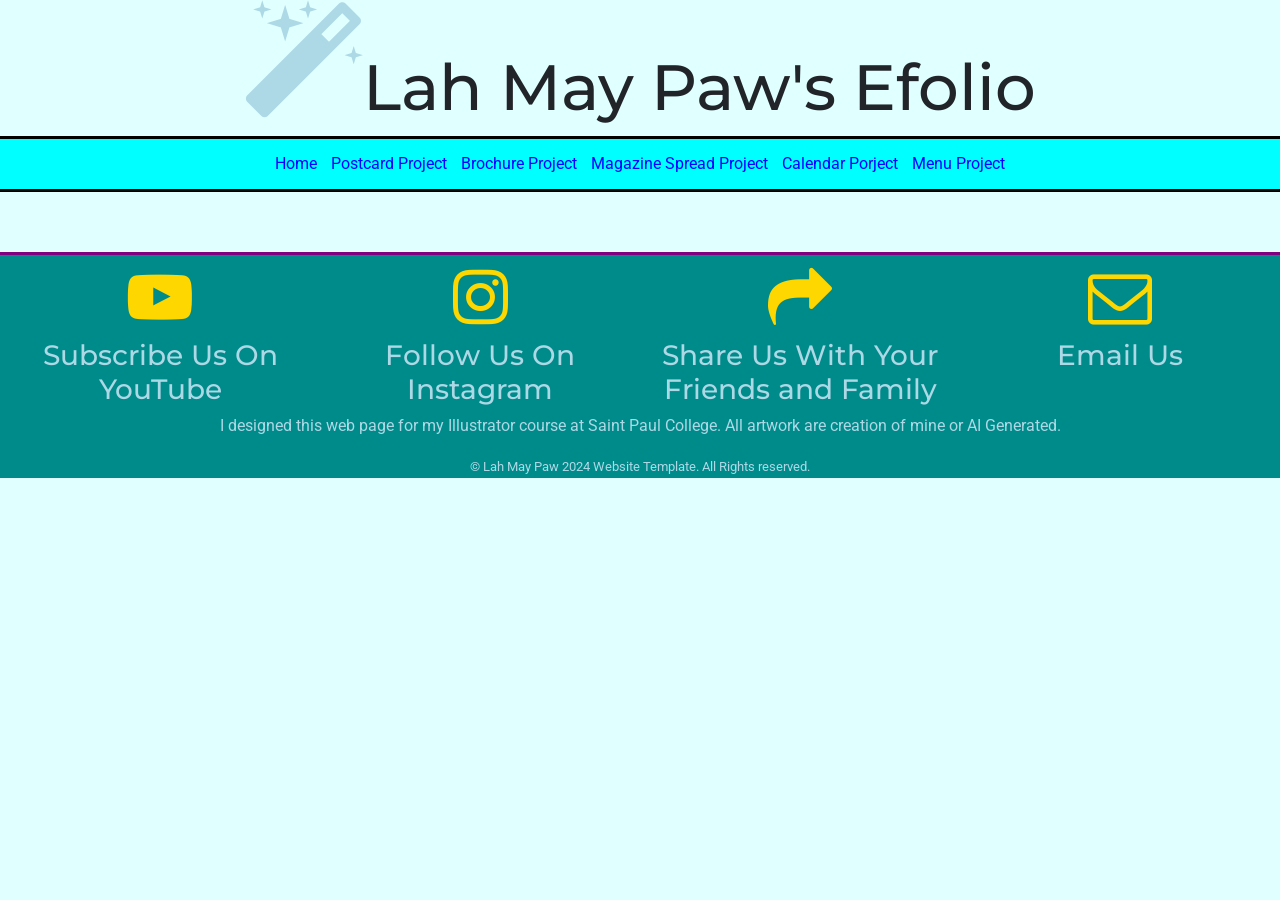
<file: index.html>
<!DOCTYPE html>
<html lang="en">
<head>
	<meta charset="utf-8">
	<meta name="viewport" content="width=device-width", initial-scale=1, minimum-scale=1 />
	<meta name="description" content="View the cutest of puppies photos">
	<title>Efolio</title>
	<link rel="stylesheet" href="https://cdn.jsdelivr.net/npm/bootstrap@4.6.1/dist/css/bootstrap.min.css">
	<link rel="stylesheet" href="https://cdnjs.cloudflare.com/ajax/libs/font-awesome/4.7.0/css/font-awesome.min.css">
	<link rel="stylesheet" href="style.css">
</head>
<body>
	<header>
		<h1><i class="fa fa-magic" aria-hidden="true"></i>Lah May Paw's Efolio</h1>
	</header>

	<nav>
		<ul>
			<li><a href="index.html">Home</a></li>
			<li><a href="projects\project1.html">Postcard Project</a></li>
			<li><a href="projects\project2.html">Brochure Project</a></li>
			<li><a href="projects\project3.html">Magazine Spread Project</a></li>
			<li><a href="projects\project4.html">Calendar Porject</a></li>
			<li><a href="projects\project5.html">Menu Project</a></li>
		</ul>
	</nav>

	<main>
		
	</main>	
	<footer>
		<div class="container-fluid">
			<div class="row">
				<div class="col-sm-3">
					<i class="fa fa-youtube-play" aria-hidden="true"></i>

					<h3>Subscribe Us On YouTube</h3>
				</div>

				<div class="col-sm-3">
					<i class="fa fa-instagram" aria-hidden="true"></i>

					<h3>Follow Us On Instagram</h3>
				</div>

				<div class="col-sm-3">
					<i class="fa fa-share" aria-hidden="true"></i>

					<h3>Share Us With Your Friends and Family</h3>
				</div>
				
				<div class="col-sm-3">
					<i class="fa fa-envelope-o" aria-hidden="true"></i>

					<h3>Email Us</h3>
				</div>
			</div>

			<div class="row">
				<div class="col-sm-12">
					<p>I designed this web page for my Illustrator course at Saint Paul College. All artwork are creation of mine or AI Generated.</p>

					<small>&copy; Lah May Paw 2024 Website Template. All Rights reserved.</small>
				</div>
			</div>
		</div>
	</footer>
	<script src="https://cdn.jsdelivr.net/npm/jquery@3.6.0/dist/jquery.slim.min.js"></script>
	<script src="https://cdn.jsdelivr.net/npm/popper.js@1.16.1/dist/umd/popper.min.js"></script>
	<script src="https://cdn.jsdelivr.net/npm/bootstrap@4.6.1/dist/js/bootstrap.bundle.min.js"></script>
</body>	
</html>
</file>
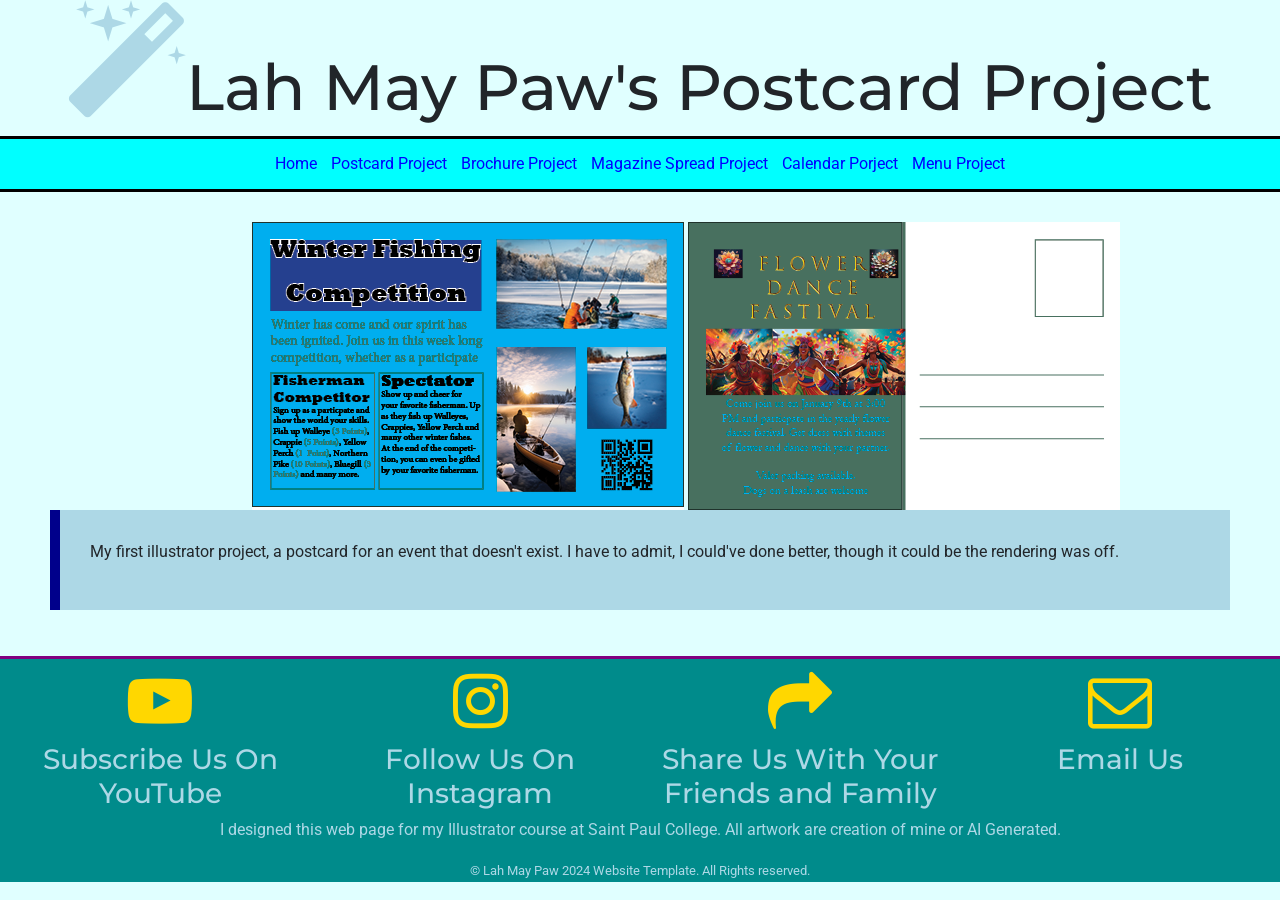
<file: projects/project1.html>
<!DOCTYPE html>
<html lang="en">
<head>
	<meta charset="utf-8">
	<meta name="viewport" content="width=device-width", initial-scale=1, minimum-scale=1 />
	<meta name="description" content="View the cutest of puppies photos">
	<title>Efolio</title>
	<link rel="stylesheet" href="https://cdn.jsdelivr.net/npm/bootstrap@4.6.1/dist/css/bootstrap.min.css">
	<link rel="stylesheet" href="https://cdnjs.cloudflare.com/ajax/libs/font-awesome/4.7.0/css/font-awesome.min.css">
	<link rel="stylesheet" href="style.css">
</head>
<body>
	<header>
		<h1><i class="fa fa-magic" aria-hidden="true"></i>Lah May Paw's Postcard Project</h1>
	</header>

	<nav>
		<ul>
			<li><a href="..\index.html">Home</a></li>
			<li><a href="project1.html">Postcard Project</a></li>
			<li><a href="project2.html">Brochure Project</a></li>
			<li><a href="project3.html">Magazine Spread Project</a></li>
			<li><a href="project4.html">Calendar Porject</a></li>
			<li><a href="project5.html">Menu Project</a></li>
		</ul>
	</nav>
	<main>
		<div class="row">
			<div class="col-sm-2">
			</div>

			<div class="col-sm-10">
				<img src="..\images/lpaw-project1.png" alt="">
				<img src="..\images/lpaw-project2.png" alt="">
			</div>
		</div>

		<div class="row">
			<div class="col-sm-12">
				<blockquote>
					<p>My first illustrator project, a postcard for an event that doesn't exist. I have to admit, I could've done better, though it could be the rendering was off.</p>
				</blockquote>
			</div>
		</div>
	</main>	
	<footer>
		<div class="container-fluid">
			<div class="row">
				<div class="col-sm-3">
					<i class="fa fa-youtube-play" aria-hidden="true"></i>

					<h3>Subscribe Us On YouTube</h3>
				</div>

				<div class="col-sm-3">
					<i class="fa fa-instagram" aria-hidden="true"></i>

					<h3>Follow Us On Instagram</h3>
				</div>

				<div class="col-sm-3">
					<i class="fa fa-share" aria-hidden="true"></i>

					<h3>Share Us With Your Friends and Family</h3>
				</div>
				
				<div class="col-sm-3">
					<i class="fa fa-envelope-o" aria-hidden="true"></i>

					<h3>Email Us</h3>
				</div>
			</div>

			<div class="row">
				<div class="col-sm-12">
					<p>I designed this web page for my Illustrator course at Saint Paul College. All artwork are creation of mine or AI Generated.</p>

					<small>&copy; Lah May Paw 2024 Website Template. All Rights reserved.</small>
				</div>
			</div>
		</div>
	</footer>
	<script src="https://cdn.jsdelivr.net/npm/jquery@3.6.0/dist/jquery.slim.min.js"></script>
	<script src="https://cdn.jsdelivr.net/npm/popper.js@1.16.1/dist/umd/popper.min.js"></script>
	<script src="https://cdn.jsdelivr.net/npm/bootstrap@4.6.1/dist/js/bootstrap.bundle.min.js"></script>
</body>	
</html>
</file>
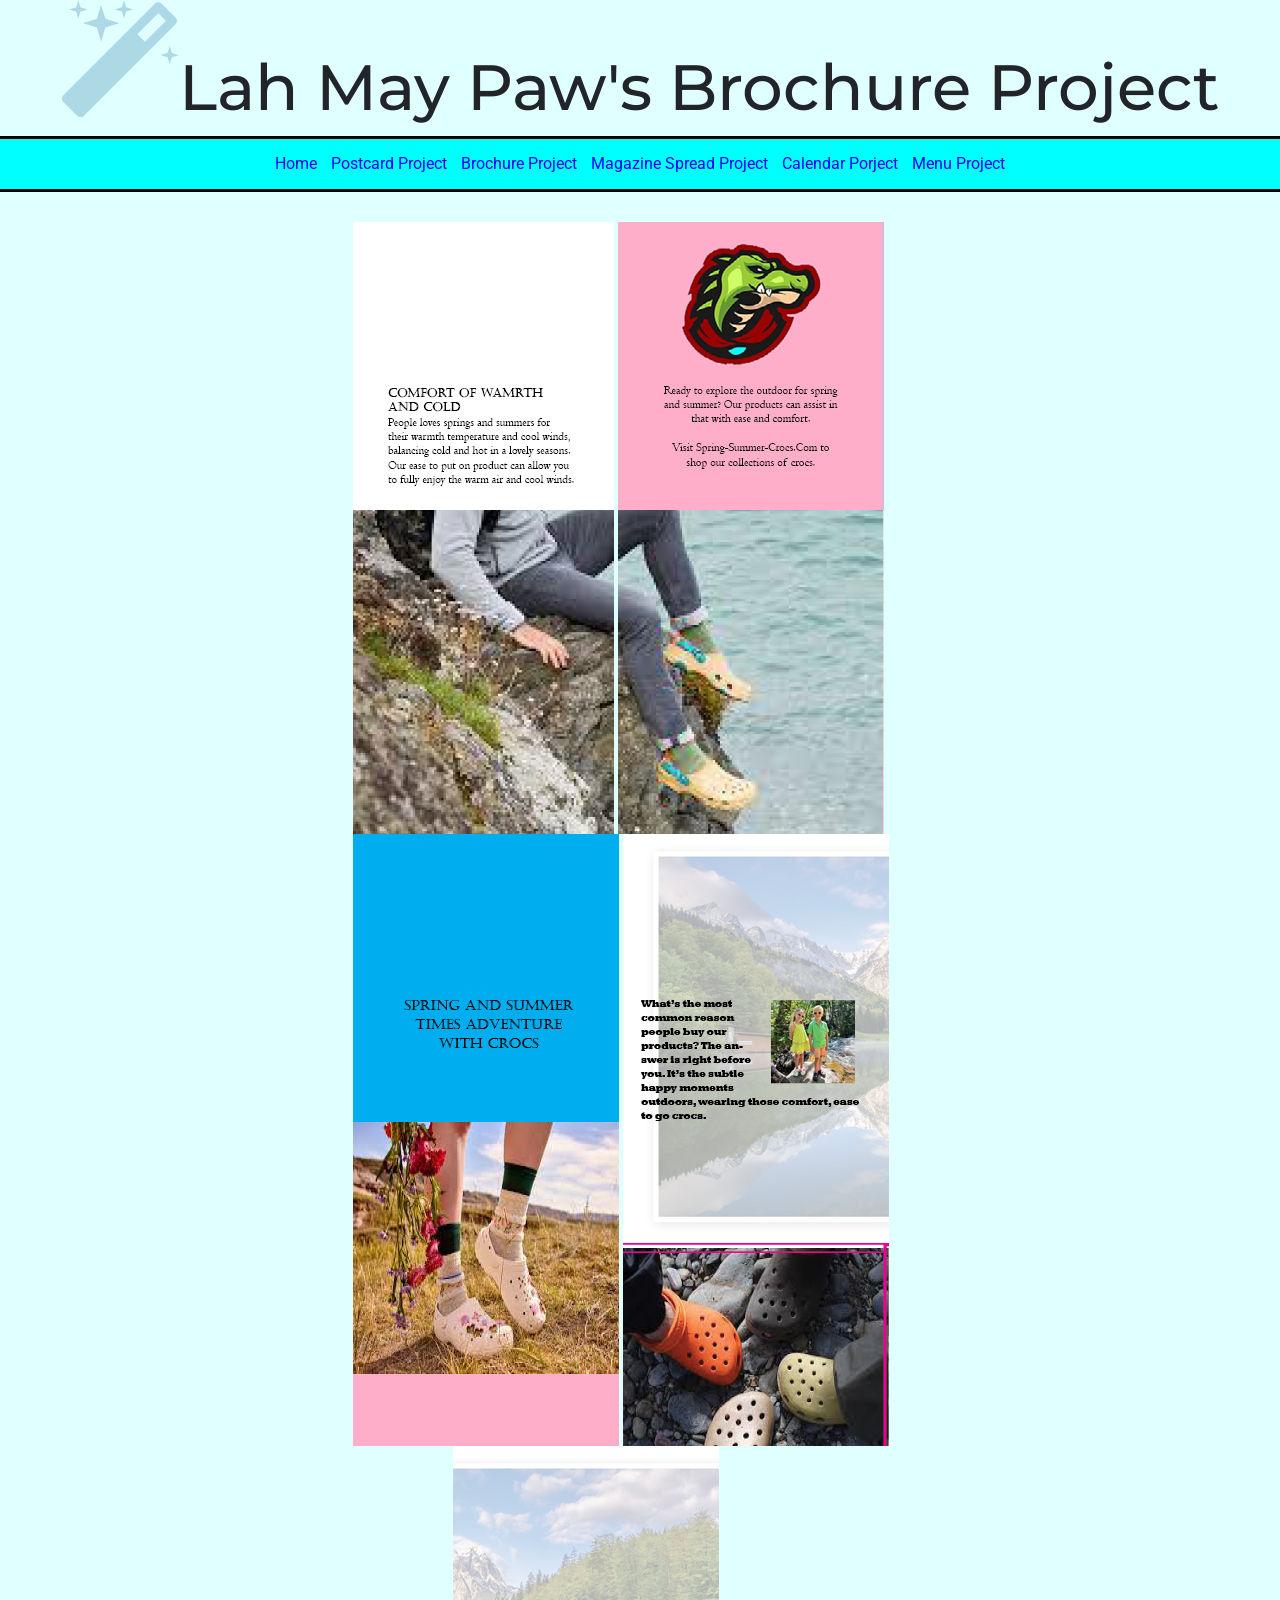
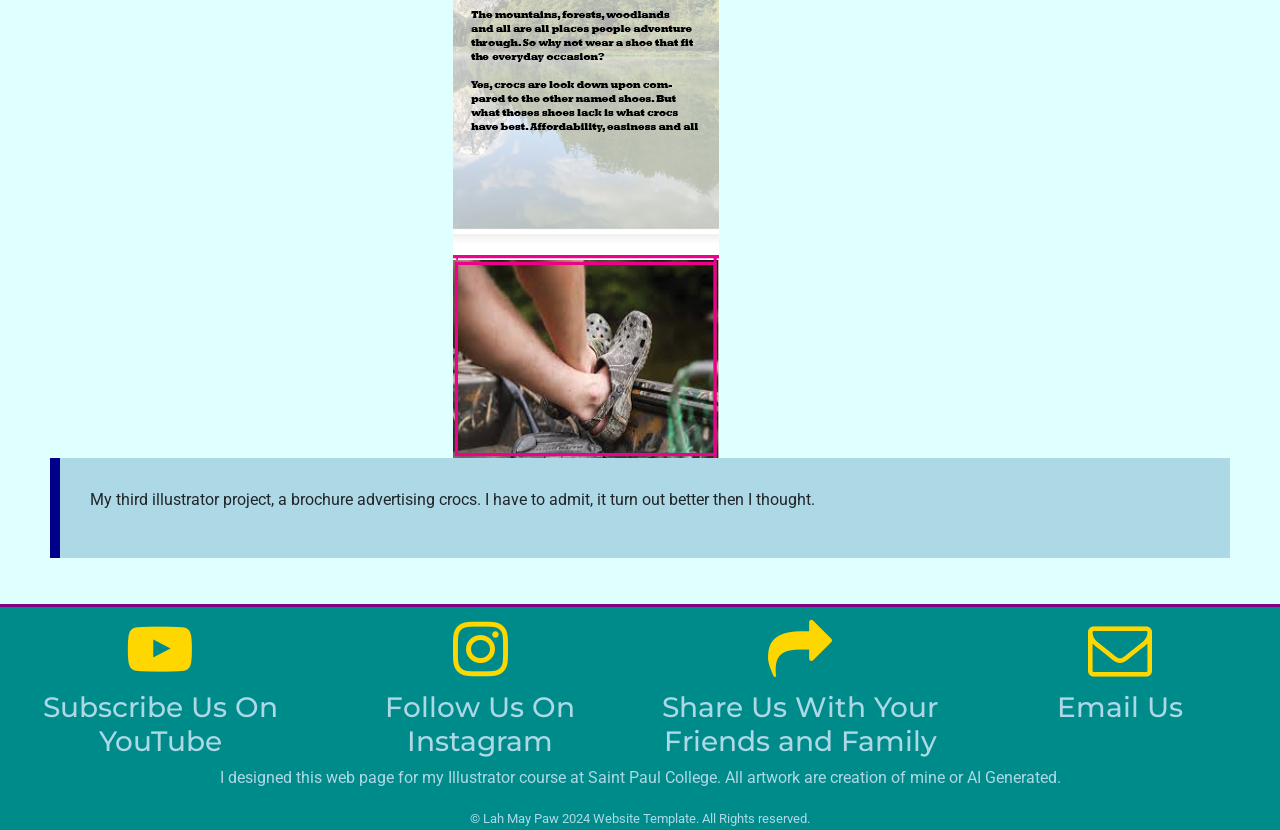
<file: projects/project2.html>
<!DOCTYPE html>
<html lang="en">
<head>
	<meta charset="utf-8">
	<meta name="viewport" content="width=device-width", initial-scale=1, minimum-scale=1 />
	<meta name="description" content="View the cutest of puppies photos">
	<title>Efolio</title>
	<link rel="stylesheet" href="https://cdn.jsdelivr.net/npm/bootstrap@4.6.1/dist/css/bootstrap.min.css">
	<link rel="stylesheet" href="https://cdnjs.cloudflare.com/ajax/libs/font-awesome/4.7.0/css/font-awesome.min.css">
	<link rel="stylesheet" href="style.css">
</head>
<body>
	<header>
		<h1><i class="fa fa-magic" aria-hidden="true"></i>Lah May Paw's Brochure Project</h1>
	</header>

	<nav>
		<ul>
			<li><a href="..\index.html">Home</a></li>
			<li><a href="project1.html">Postcard Project</a></li>
			<li><a href="project2.html">Brochure Project</a></li>
			<li><a href="project3.html">Magazine Spread Project</a></li>
			<li><a href="project4.html">Calendar Porject</a></li>
			<li><a href="project5.html">Menu Project</a></li>
		</ul>
	</nav>
	<main>
		<div class="row">
			<div class="col-sm-3">
			</div>

			<div class="col-sm-8">
				<img src="..\images/lpaw-crocs-brochure.png" alt="">
				<img src="..\images/lpaw-crocs-brochure2.png" alt="">
			</div>

			<div class="col-sm-1">
			</div>
		</div>

		<div class="row">
			<div class="col-sm-3">
			</div>

			<div class="col-sm-8">
				<img src="..\images/lpaw-crocs-brochure3.png" alt="">
				<img src="..\images/lpaw-crocs-brochure4.png" alt="">
			</div>

			<div class="col-sm-1">
			</div>
		</div>

		<div class="row">
			<div class="col-sm-4">
			</div>

			<div class="col-sm-6">
				<img src="..\images/lpaw-crocs-brochure5.png" alt="">
			</div>

			<div class="col-sm-2">
			</div>
		</div>

		<div class="row">
			<div class="col-sm-12">
				<blockquote>
					<p>My third illustrator project, a brochure advertising crocs. I have to admit, it turn out better then I thought.</p>
				</blockquote>
			</div>
		</div>
	</main>	
	<footer>
		<div class="container-fluid">
			<div class="row">
				<div class="col-sm-3">
					<i class="fa fa-youtube-play" aria-hidden="true"></i>

					<h3>Subscribe Us On YouTube</h3>
				</div>

				<div class="col-sm-3">
					<i class="fa fa-instagram" aria-hidden="true"></i>

					<h3>Follow Us On Instagram</h3>
				</div>

				<div class="col-sm-3">
					<i class="fa fa-share" aria-hidden="true"></i>

					<h3>Share Us With Your Friends and Family</h3>
				</div>
				
				<div class="col-sm-3">
					<i class="fa fa-envelope-o" aria-hidden="true"></i>

					<h3>Email Us</h3>
				</div>
			</div>

			<div class="row">
				<div class="col-sm-12">
					<p>I designed this web page for my Illustrator course at Saint Paul College. All artwork are creation of mine or AI Generated.</p>

					<small>&copy; Lah May Paw 2024 Website Template. All Rights reserved.</small>
				</div>
			</div>
		</div>
	</footer>
	<script src="https://cdn.jsdelivr.net/npm/jquery@3.6.0/dist/jquery.slim.min.js"></script>
	<script src="https://cdn.jsdelivr.net/npm/popper.js@1.16.1/dist/umd/popper.min.js"></script>
	<script src="https://cdn.jsdelivr.net/npm/bootstrap@4.6.1/dist/js/bootstrap.bundle.min.js"></script>
</body>	
</html>
</file>
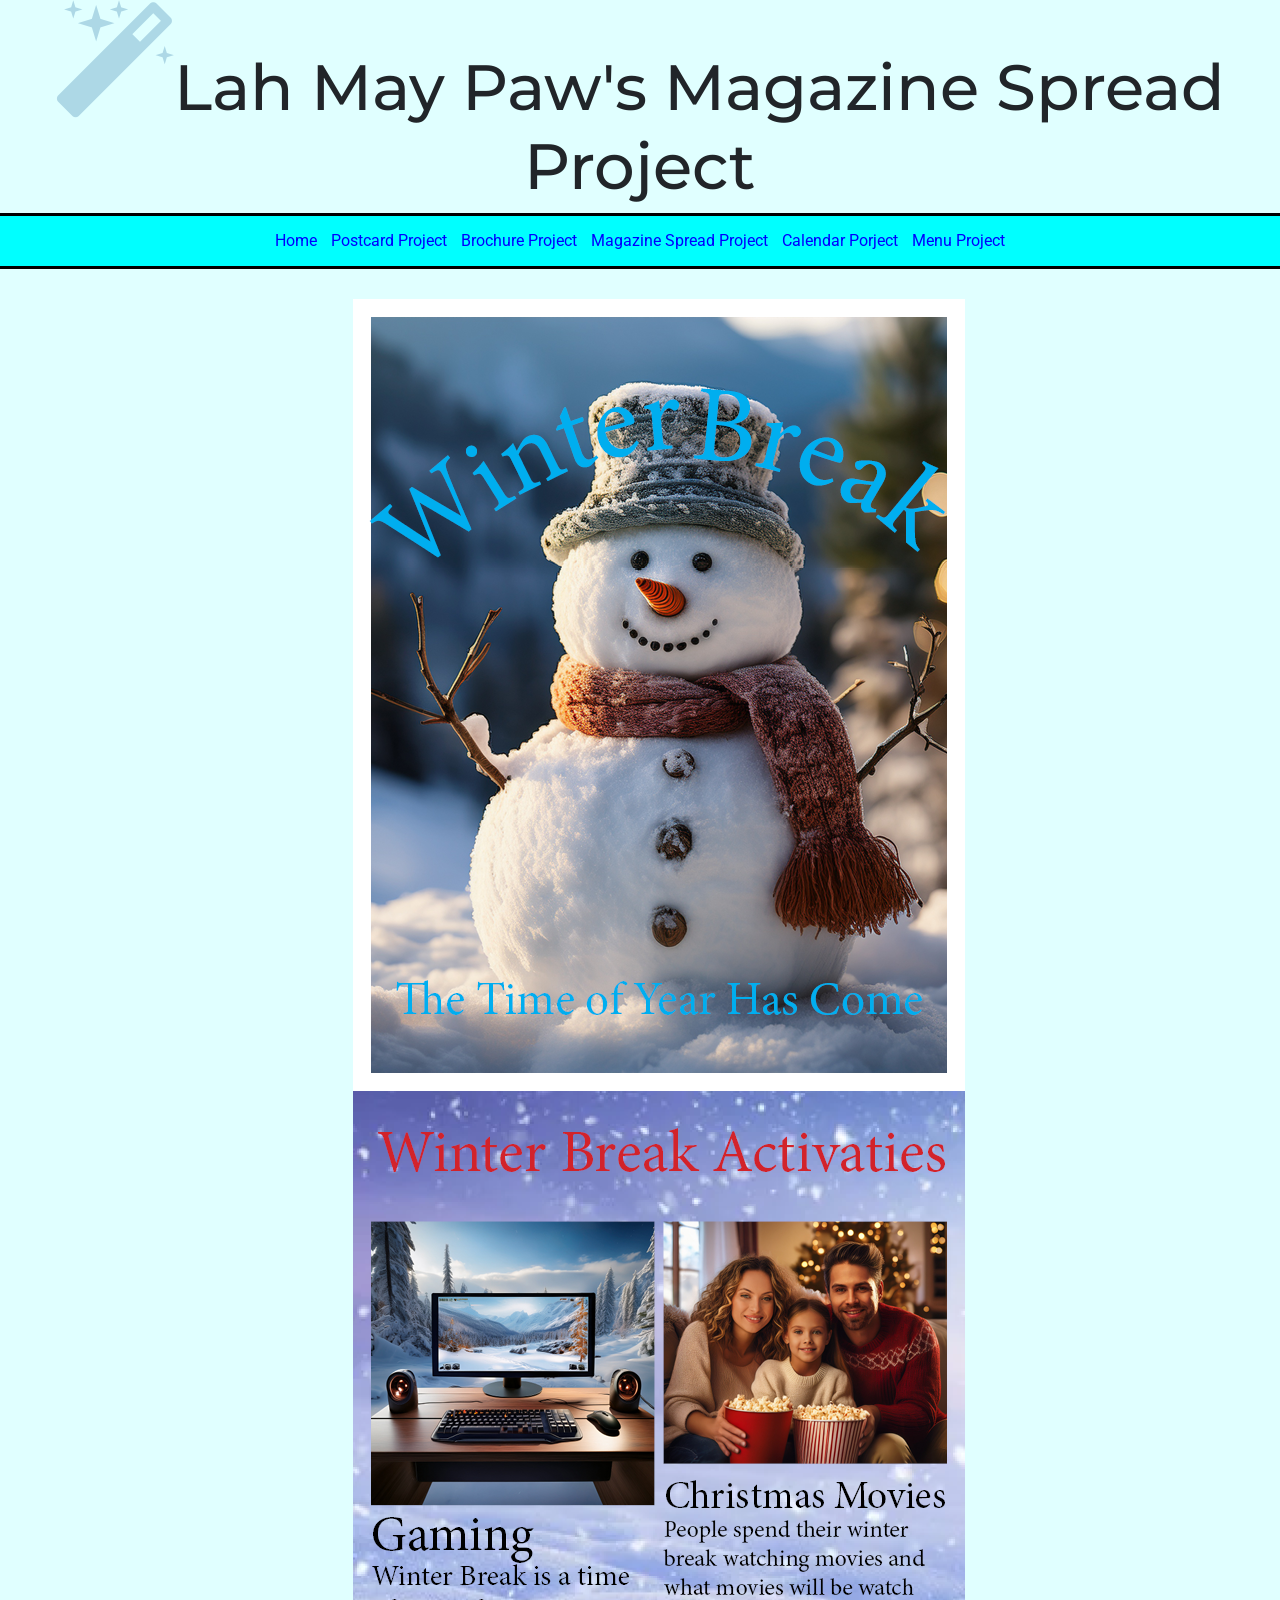
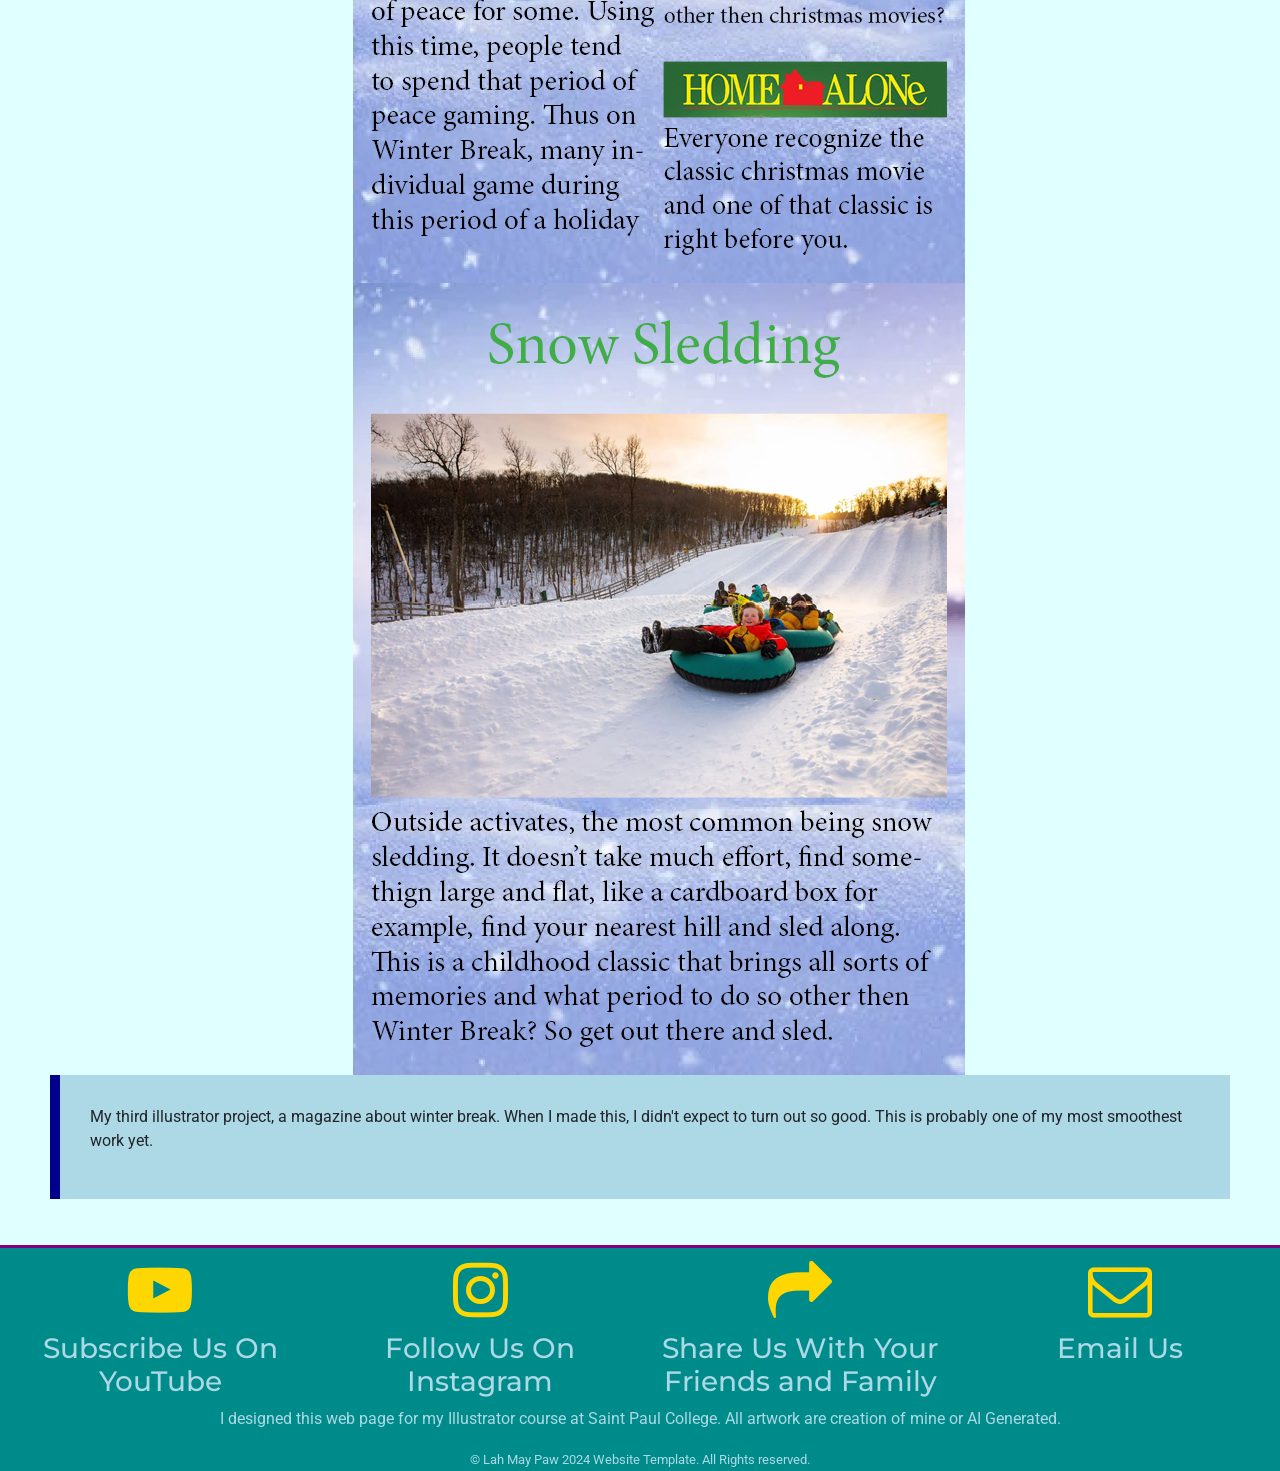
<file: projects/project3.html>
<!DOCTYPE html>
<html lang="en">
<head>
	<meta charset="utf-8">
	<meta name="viewport" content="width=device-width", initial-scale=1, minimum-scale=1 />
	<meta name="description" content="View the cutest of puppies photos">
	<title>Efolio</title>
	<link rel="stylesheet" href="https://cdn.jsdelivr.net/npm/bootstrap@4.6.1/dist/css/bootstrap.min.css">
	<link rel="stylesheet" href="https://cdnjs.cloudflare.com/ajax/libs/font-awesome/4.7.0/css/font-awesome.min.css">
	<link rel="stylesheet" href="style.css">
</head>
<body>
	<header>
		<h1><i class="fa fa-magic" aria-hidden="true"></i>Lah May Paw's Magazine Spread Project</h1>
	</header>

	<nav>
		<ul>
			<li><a href="..\index.html">Home</a></li>
			<li><a href="project1.html">Postcard Project</a></li>
			<li><a href="project2.html">Brochure Project</a></li>
			<li><a href="project3.html">Magazine Spread Project</a></li>
			<li><a href="project4.html">Calendar Porject</a></li>
			<li><a href="project5.html">Menu Project</a></li>
		</ul>
	</nav>
	<main>
		<div class="row">
			<div class="col-sm-3">
			</div>

			<div class="col-sm-9">
				<img src="..\images/lpaw-magazine.png" alt="">
				<img src="..\images/lpaw-magazine2.png" alt="">
				<img src="..\images/lpaw-magazine3.png" alt="">
			</div>
		</div>

		<div class="row">
			<div class="col-sm-12">
				<blockquote>
					<p>My third illustrator project, a magazine about winter break. When I made this, I didn't expect to turn out so good. This is probably one of my most smoothest work yet.</p>
				</blockquote>
			</div>
		</div>
	</main>	
	<footer>
		<div class="container-fluid">
			<div class="row">
				<div class="col-sm-3">
					<i class="fa fa-youtube-play" aria-hidden="true"></i>

					<h3>Subscribe Us On YouTube</h3>
				</div>

				<div class="col-sm-3">
					<i class="fa fa-instagram" aria-hidden="true"></i>

					<h3>Follow Us On Instagram</h3>
				</div>

				<div class="col-sm-3">
					<i class="fa fa-share" aria-hidden="true"></i>

					<h3>Share Us With Your Friends and Family</h3>
				</div>
				
				<div class="col-sm-3">
					<i class="fa fa-envelope-o" aria-hidden="true"></i>

					<h3>Email Us</h3>
				</div>
			</div>

			<div class="row">
				<div class="col-sm-12">
					<p>I designed this web page for my Illustrator course at Saint Paul College. All artwork are creation of mine or AI Generated.</p>

					<small>&copy; Lah May Paw 2024 Website Template. All Rights reserved.</small>
				</div>
			</div>
		</div>
	</footer>
	<script src="https://cdn.jsdelivr.net/npm/jquery@3.6.0/dist/jquery.slim.min.js"></script>
	<script src="https://cdn.jsdelivr.net/npm/popper.js@1.16.1/dist/umd/popper.min.js"></script>
	<script src="https://cdn.jsdelivr.net/npm/bootstrap@4.6.1/dist/js/bootstrap.bundle.min.js"></script>
</body>	
</html>
</file>
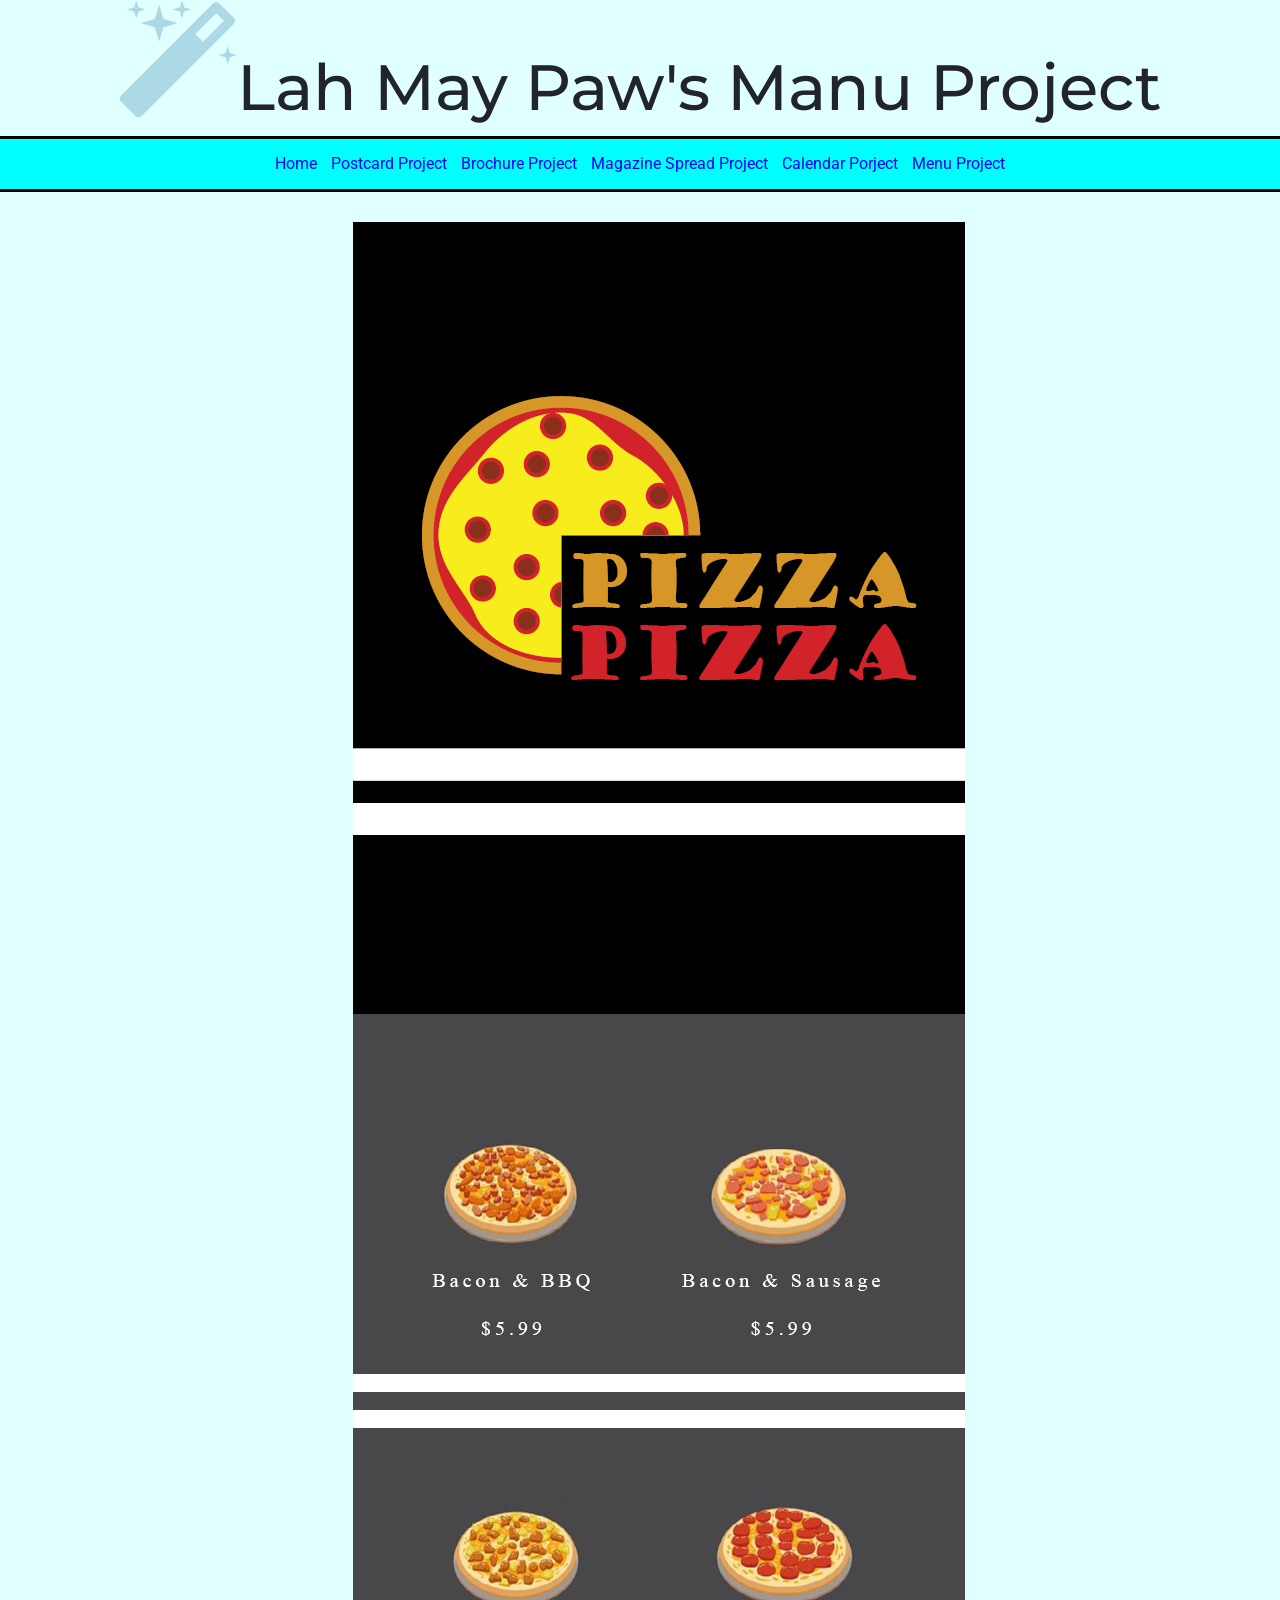
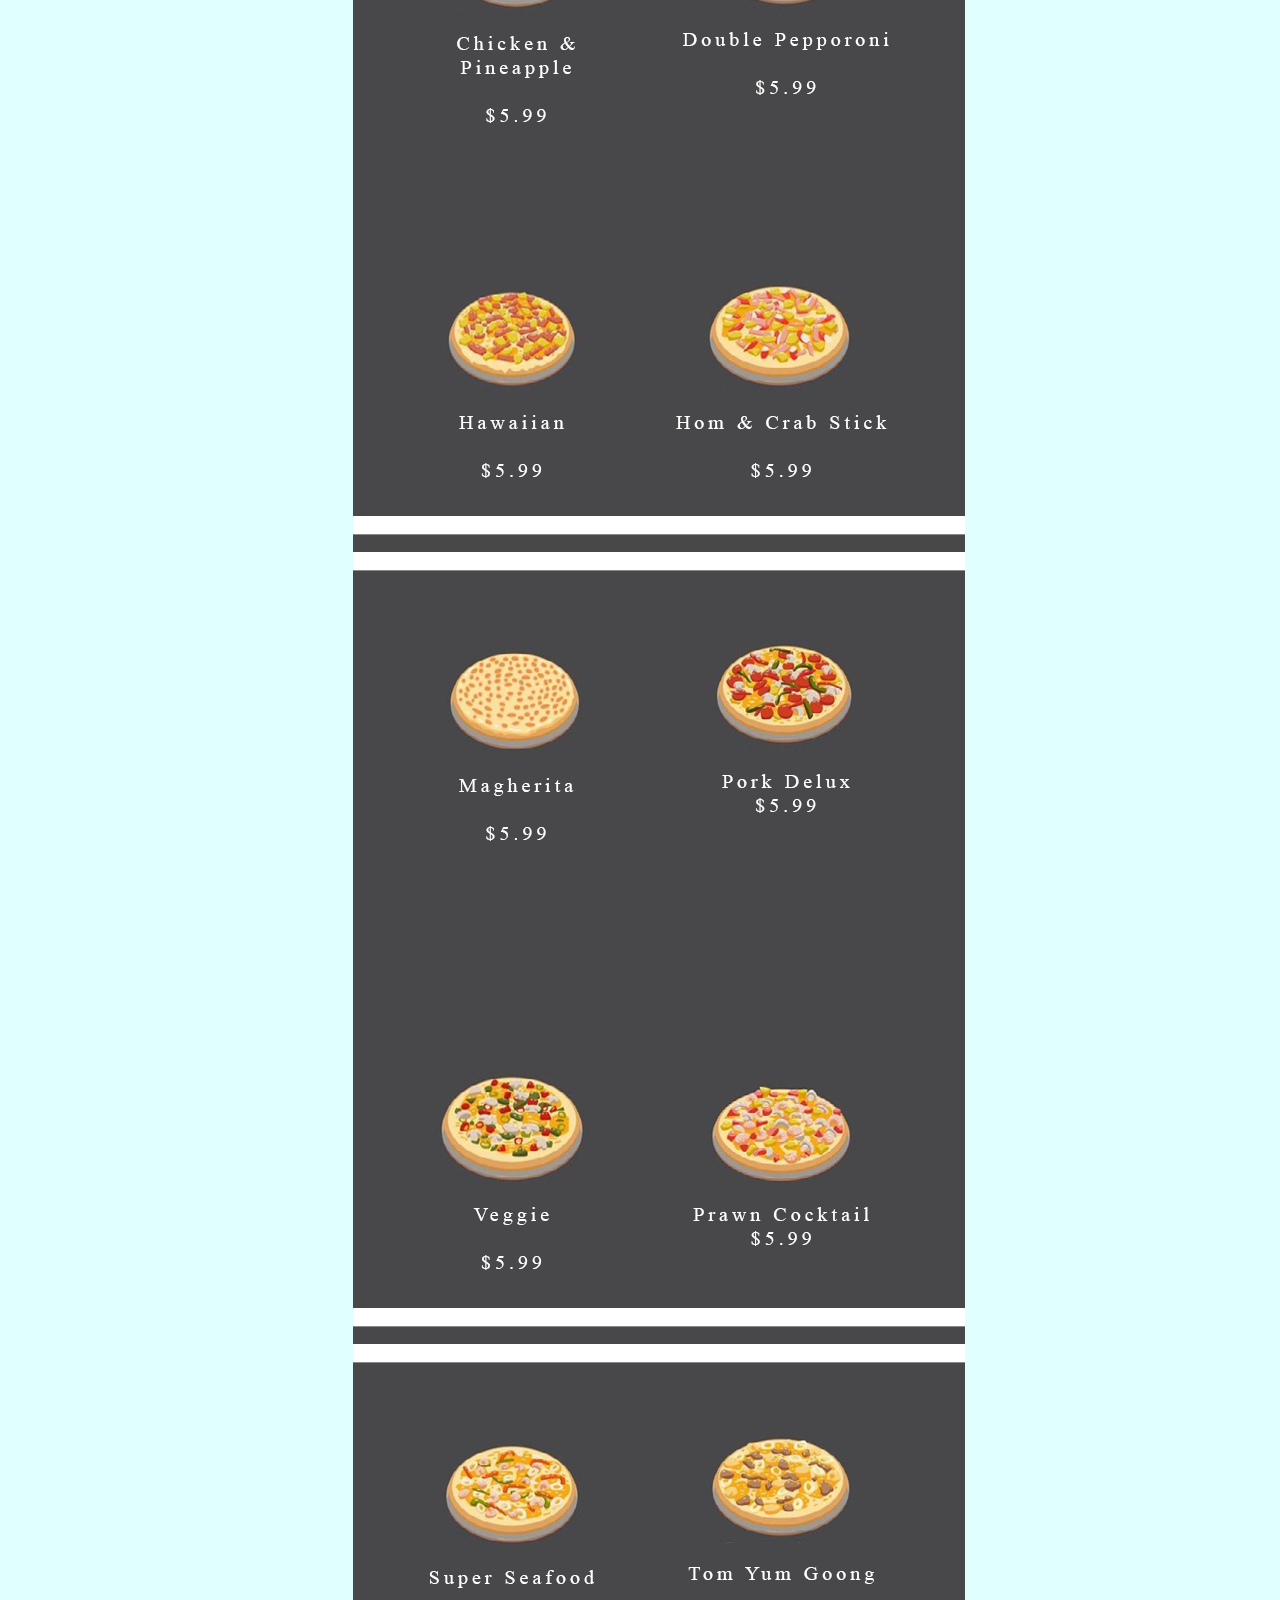
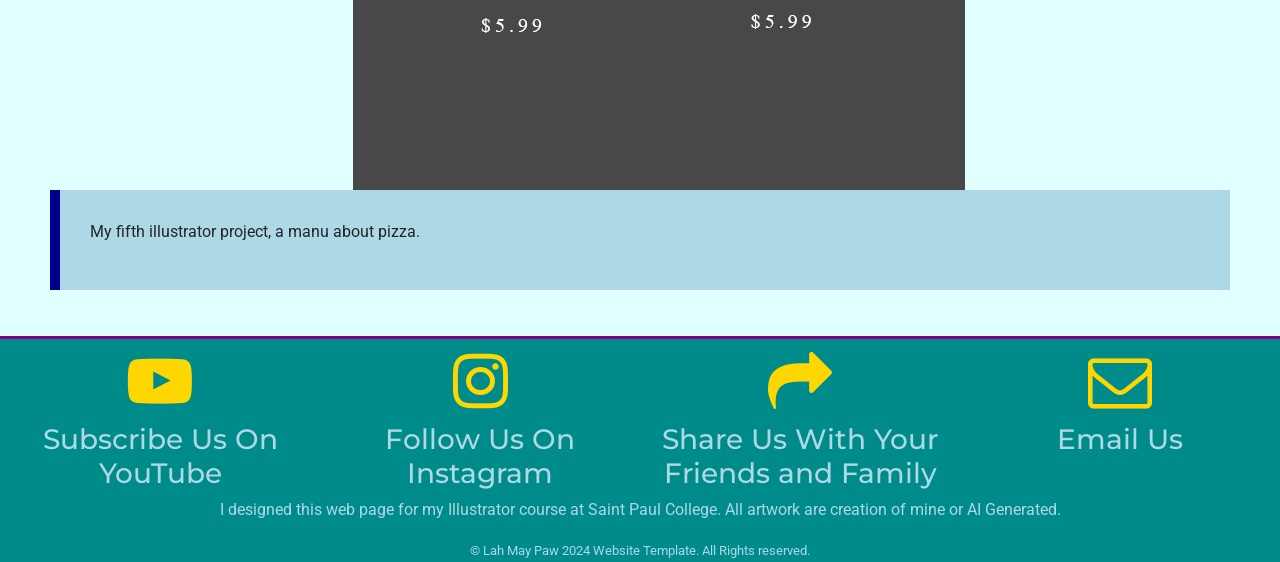
<file: projects/project5.html>
<!DOCTYPE html>
<html lang="en">
<head>
	<meta charset="utf-8">
	<meta name="viewport" content="width=device-width", initial-scale=1, minimum-scale=1 />
	<meta name="description" content="View the cutest of puppies photos">
	<title>Efolio</title>
	<link rel="stylesheet" href="https://cdn.jsdelivr.net/npm/bootstrap@4.6.1/dist/css/bootstrap.min.css">
	<link rel="stylesheet" href="https://cdnjs.cloudflare.com/ajax/libs/font-awesome/4.7.0/css/font-awesome.min.css">
	<link rel="stylesheet" href="style.css">
</head>
<body>
	<header>
		<h1><i class="fa fa-magic" aria-hidden="true"></i>Lah May Paw's Manu Project</h1>
	</header>

	<nav>
		<ul>
			<li><a href="..\index.html">Home</a></li>
			<li><a href="project1.html">Postcard Project</a></li>
			<li><a href="project2.html">Brochure Project</a></li>
			<li><a href="project3.html">Magazine Spread Project</a></li>
			<li><a href="project4.html">Calendar Porject</a></li>
			<li><a href="project5.html">Menu Project</a></li>
		</ul>
	</nav>
	<main>
		<div class="row">
			<div class="col-sm-3">
			</div>

			<div class="col-sm-9">
				<img src="..\images/lpaw-manu.png" alt="">
				<img src="..\images/lpaw-manu2.png" alt="">
				<img src="..\images/lpaw-manu3.png" alt="">
				<img src="..\images/lpaw-manu4.png" alt="">
			</div>
		</div>

		<div class="row">
			<div class="col-sm-12">
				<blockquote>
					<p>My fifth illustrator project, a manu about pizza.</p>
				</blockquote>
			</div>
		</div>
	</main>	
	<footer>
		<div class="container-fluid">
			<div class="row">
				<div class="col-sm-3">
					<i class="fa fa-youtube-play" aria-hidden="true"></i>

					<h3>Subscribe Us On YouTube</h3>
				</div>

				<div class="col-sm-3">
					<i class="fa fa-instagram" aria-hidden="true"></i>

					<h3>Follow Us On Instagram</h3>
				</div>

				<div class="col-sm-3">
					<i class="fa fa-share" aria-hidden="true"></i>

					<h3>Share Us With Your Friends and Family</h3>
				</div>
				
				<div class="col-sm-3">
					<i class="fa fa-envelope-o" aria-hidden="true"></i>

					<h3>Email Us</h3>
				</div>
			</div>

			<div class="row">
				<div class="col-sm-12">
					<p>I designed this web page for my Illustrator course at Saint Paul College. All artwork are creation of mine or AI Generated.</p>

					<small>&copy; Lah May Paw 2024 Website Template. All Rights reserved.</small>
				</div>
			</div>
		</div>
	</footer>
	<script src="https://cdn.jsdelivr.net/npm/jquery@3.6.0/dist/jquery.slim.min.js"></script>
	<script src="https://cdn.jsdelivr.net/npm/popper.js@1.16.1/dist/umd/popper.min.js"></script>
	<script src="https://cdn.jsdelivr.net/npm/bootstrap@4.6.1/dist/js/bootstrap.bundle.min.js"></script>
</body>	
</html>
</file>
<file: style.css>
@import url('https://fonts.googleapis.com/css2?family=Montserrat:ital,wght@0,100..900;1,100..900&family=Roboto:ital,wght@0,100..900;1,100..900&display=swap" rel="stylesheet');

body{
	font-family: 'Roboto', serif;
	margin: 0;
	background-color: lightcyan;
}

/* Website Links except the nav */
a:link{
	color: forestgreen;
}

a:visited{
	color: blue;
}

a:hover{
	color: yellow;
}

a:active{
	color: red;
}

header{
	text-align: center;
}

nav{
	background-color: cyan;
	border-top: 3px solid black;
	border-bottom: 3px solid black;
	padding: 5px;
}

/* Navigation */
nav ul{
	list-style-type: none;
	text-align: center;
	margin: 8px 0;
	padding: 0;
}

nav li{
	display: inline;
	padding: 5px;
}

nav a{
	text-decoration: none;
}

nav a:link{
	color: blue;
}

nav a:visited{
	color: blue;
}

nav a:hover{
	color: white;
}

nav a:active{
	color: darkred;
}

/* Main*/
main{
	max-width: 1200px;
	margin: 20px auto;
	padding: 10px;
}


/* Footer */
footer{
	background-color: darkcyan;
	color: lightblue;
	border-top: purple 3px solid;
	text-align: center;
}

h1, h2, h3{
	font-family: 'Montserrat', serif;
}

.fa{
	font-size: 2em;
	color: lightblue;
}

blockquote{
	background-color: lightblue;
	border-left: 10px solid darkblue;
	padding: 30px;
}

footer .fa{
	font-size: 4em;
	color: gold;
	padding: 10px;
}

/*CSS without a media query--applies to all sizes unless overridden*/
h1{
	font-size: 4em;
}

/* CSS Adjustments for Tablets */
@media only screen and (max-width: 1024px) {
	h1{
		font-size: 1.8em;
	}

	img{
		display: block;
		margin: 0 auto;
	}
}

/* CSS Adjustments for Smartphones */
@media only screen and (max-width: 768px) {
	h1{
		font-size: 1.5em;
	}

	img{
		display: block;
		margin: 0 auto;
	}
}
</file>
<file: projects/style.css>
@import url('https://fonts.googleapis.com/css2?family=Montserrat:ital,wght@0,100..900;1,100..900&family=Roboto:ital,wght@0,100..900;1,100..900&display=swap" rel="stylesheet');

body{
	font-family: 'Roboto', serif;
	margin: 0;
	background-color: lightcyan;
}

/* Website Links except the nav */
a:link{
	color: forestgreen;
}

a:visited{
	color: blue;
}

a:hover{
	color: yellow;
}

a:active{
	color: red;
}

header{
	text-align: center;
}

nav{
	background-color: cyan;
	border-top: 3px solid black;
	border-bottom: 3px solid black;
	padding: 5px;
}

/* Navigation */
nav ul{
	list-style-type: none;
	text-align: center;
	margin: 8px 0;
	padding: 0;
}

nav li{
	display: inline;
	padding: 5px;
}

nav a{
	text-decoration: none;
}

nav a:link{
	color: blue;
}

nav a:visited{
	color: blue;
}

nav a:hover{
	color: white;
}

nav a:active{
	color: darkred;
}

/* Main*/
main{
	max-width: 1200px;
	margin: 20px auto;
	padding: 10px;
}


/* Footer */
footer{
	background-color: darkcyan;
	color: lightblue;
	border-top: purple 3px solid;
	text-align: center;
}

h1, h2, h3{
	font-family: 'Montserrat', serif;
}

.fa{
	font-size: 2em;
	color: lightblue;
}

blockquote{
	background-color: lightblue;
	border-left: 10px solid darkblue;
	padding: 30px;
}

footer .fa{
	font-size: 4em;
	color: gold;
	padding: 10px;
}

/*CSS without a media query--applies to all sizes unless overridden*/
h1{
	font-size: 4em;
}

/* CSS Adjustments for Tablets */
@media only screen and (max-width: 1024px) {
	h1{
		font-size: 1.8em;
	}

	img{
		display: block;
		margin: 0 auto;
	}
}

/* CSS Adjustments for Smartphones */
@media only screen and (max-width: 768px) {
	h1{
		font-size: 1.5em;
	}

	img{
		display: block;
		margin: 0 auto;
	}
}
</file>
